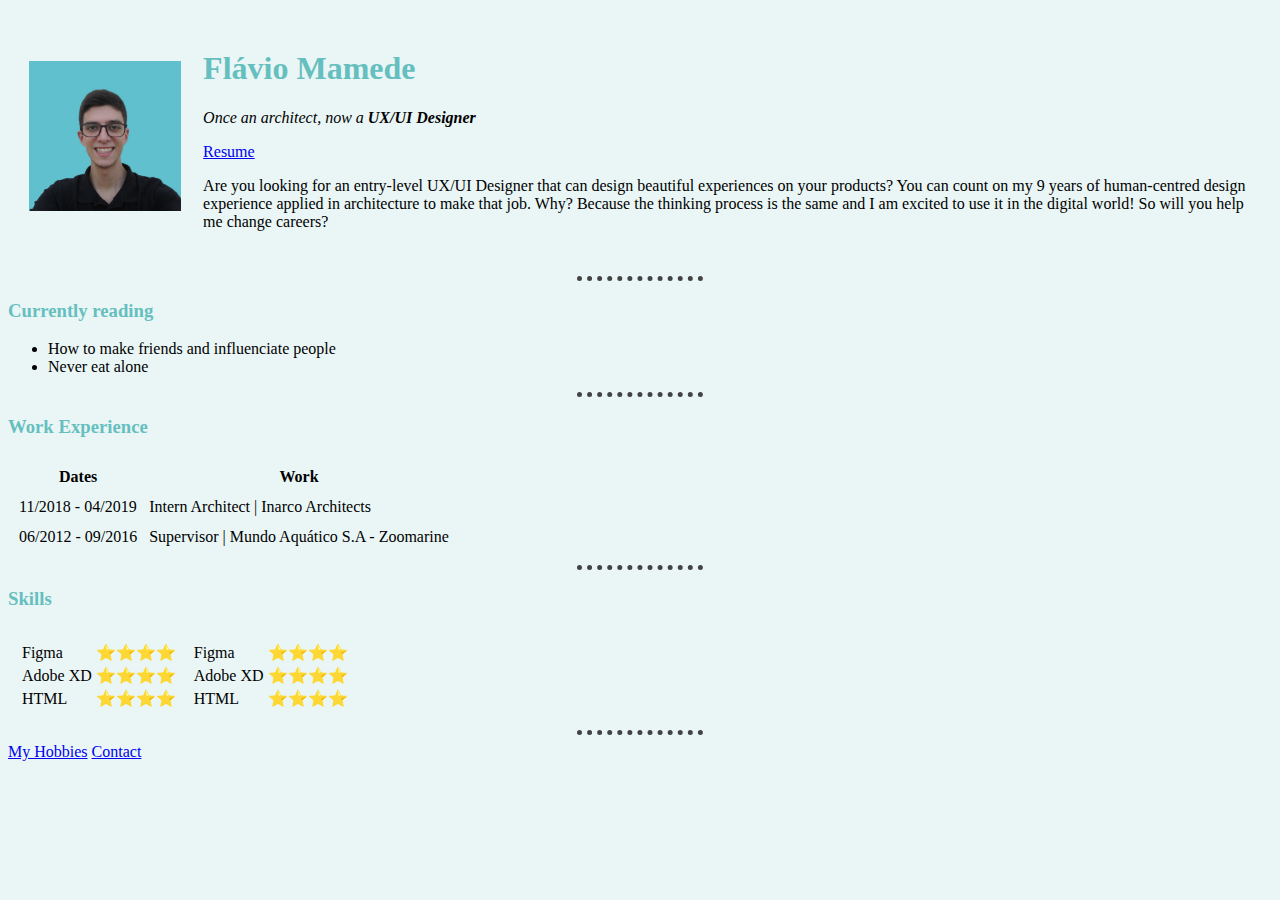
<file: index.html>
<!DOCTYPE html> <!-- VERSION OF THE HTML WE'RE USING-->
<html lang="en" dir="ltr">
<!-- tells the browser that everything in
  betweeen these tags is written on html-->

<head>
  <meta charset="utf-8">
  <!-- teels the browser that the html
 file is enconded with utf-8 and that's what we should use on html5 but
unicode has emojis-->
  <title>Flávio Mamede</title>
  <link rel="stylesheet" href="css/styles.css">
</head>

<body>
  <table cellspacing="20">
    <tr>
      <td><img src="images/flavio_mamede.jpg" alt="Flávio profile picture">
      </td>
      <td>
        <h1>Flávio Mamede</h1>
        <p><em>Once an architect, now a <strong>UX/UI Designer</strong></em></p>
        <a href="https://bit.ly/3kWPSZk">Resume</a>
        <p>Are you looking for an entry-level UX/UI Designer that can design beautiful experiences on your products? You can count on my 9 years of human-centred design experience applied in architecture to make that job. Why? Because the thinking
          process
          is the same and I am excited to use it in the digital world!
          So will you help me change careers?</p>
      </td>
    </tr>
  </table>
  <hr>
  <h3>Currently reading</h3>
  <ul>
    <li>How to make friends and influenciate people</li>
    <li>Never eat alone</li>
  </ul>
  <hr>
  <h3>Work Experience</h3>
  <table cellspacing="10">
    <thead>
      <tr>
        <th>Dates</th>
        <th>Work</th>
      </tr>
    </thead>
    <tbody>
      <tr>
        <td>11/2018 - 04/2019</td>
        <td>Intern Architect | Inarco Architects</td>
      </tr>
      <tr>
        <td>06/2012 - 09/2016</td>
        <td>Supervisor | Mundo Aquático S.A - Zoomarine</td>
      </tr>
    </tbody>
    <tfoot>

    </tfoot>
  </table>
  <hr>
  <h3>Skills</h3>
  <table cellspacing="10">
    <tr>
      <td>
        <table>
          <tr>
            <td>Figma</td>
            <td>⭐⭐⭐⭐</td>
          </tr>
          <tr>
            <td>Adobe XD</td>
            <td>⭐⭐⭐⭐</td>
          </tr>
          <tr>
            <td>HTML</td>
            <td>⭐⭐⭐⭐</td>
          </tr>
        </table>
      </td>
      <td>
        <table>
          <tr>
            <td>Figma</td>
            <td>⭐⭐⭐⭐</td>
          </tr>
          <tr>
            <td>Adobe XD</td>
            <td>⭐⭐⭐⭐</td>
          </tr>
          <tr>
            <td>HTML</td>
            <td>⭐⭐⭐⭐</td>
          </tr>
        </table>
      </td>
    </tr>
  </table>

  <hr>
  <a href="hobbies.html">My Hobbies</a>
  <a href="contact.html">Contact</a>
</body>

</html>
</file>
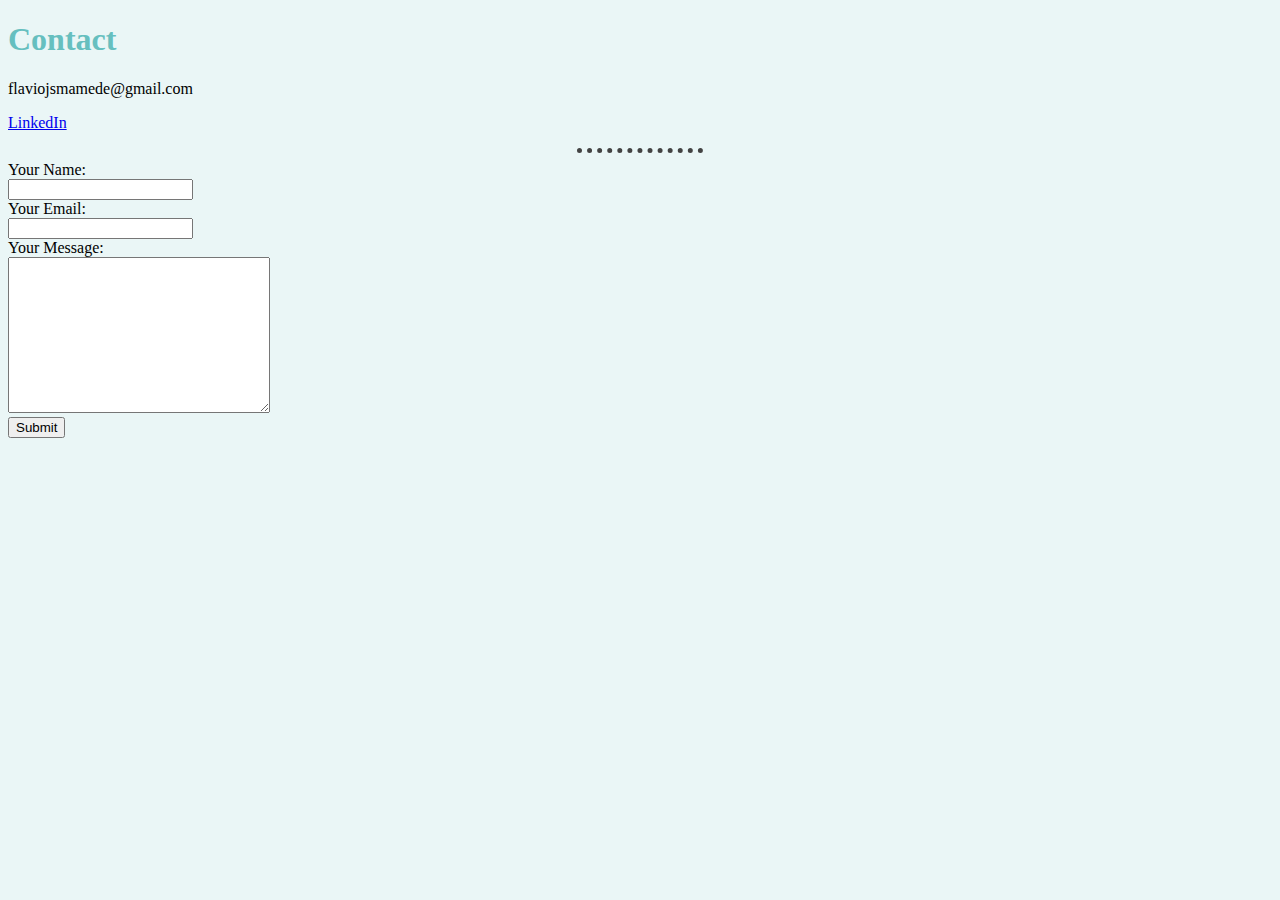
<file: contact.html>
<!DOCTYPE html>
<html lang="en" dir="ltr">

<head>
  <meta charset="utf-8">
  <title>Contact</title>
  <link rel="stylesheet" href="css/styles.css">
</head>

<body>
  <h1>Contact</h1>

  <p>flaviojsmamede@gmail.com</p>
  <p><a href="https://www.linkedin.com/in/flaviomamede/">LinkedIn</a></p>
  <hr>
  <form action="mailto:flaviojsmamede@gmail.com" method="post" enctype="text/plain">
    <label for="">Your Name:</label><br>
    <input type="text" name="yourName" value=""><br>
    <label for="">Your Email:</label><br>
    <input type="email" name="yourEmail"><br>
    <label for="">Your Message:</label><br>
    <textarea name="yourMessage" cols="30" rows="10"></textarea><br>
    <input type="submit" name="">
  </form>
</body>

</html>
</file>
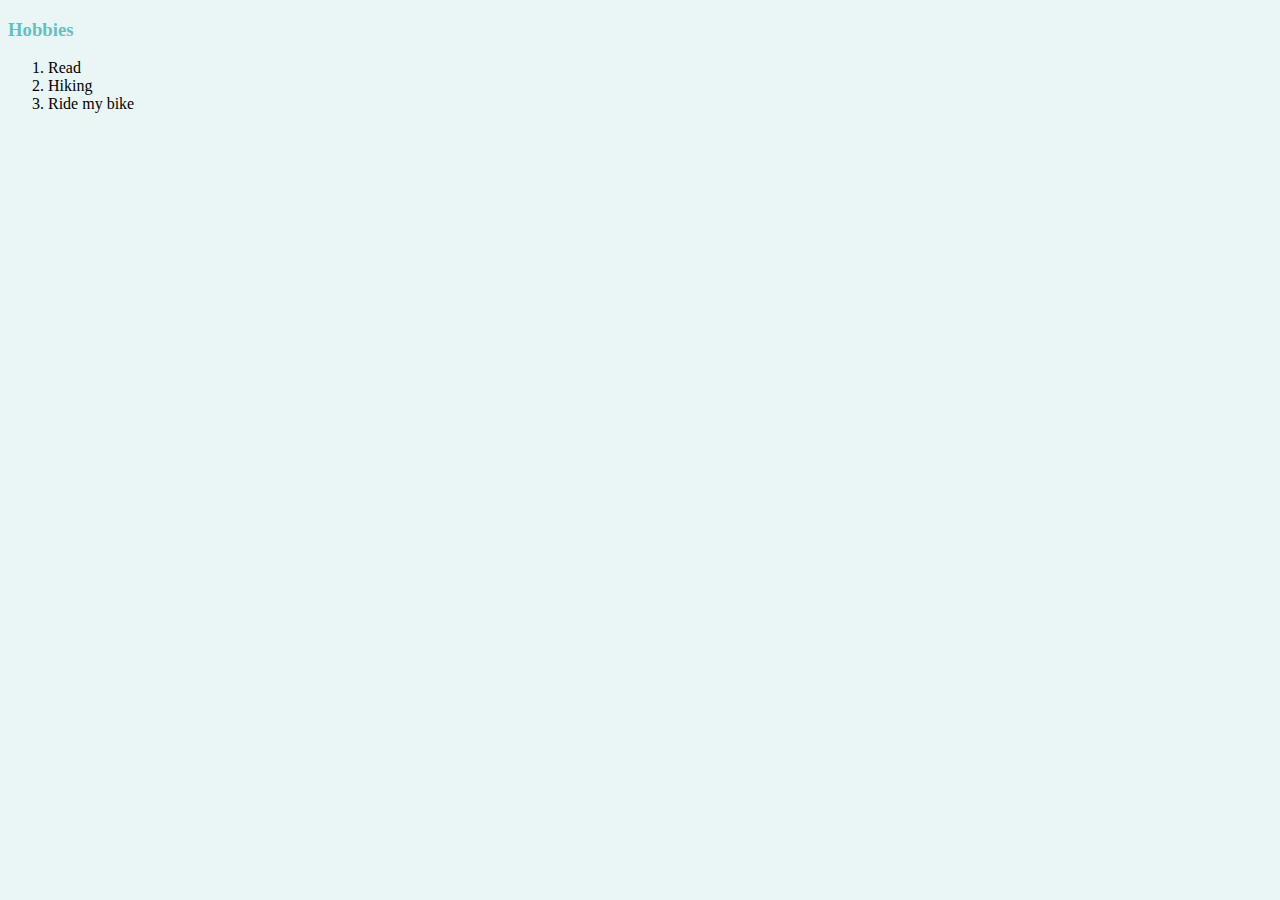
<file: hobbies.html>
<!DOCTYPE html>
<html lang="en" dir="ltr">

<head>
  <meta charset="utf-8">
  <title>Hobbies</title>
  <link rel="stylesheet" href="css/styles.css">
</head>

<body>
  <h3>Hobbies</h3>
  <ol>
    <li>Read</li>
    <li>Hiking</li>
    <li>Ride my bike</li>
  </ol>
</body>

</html>
</file>
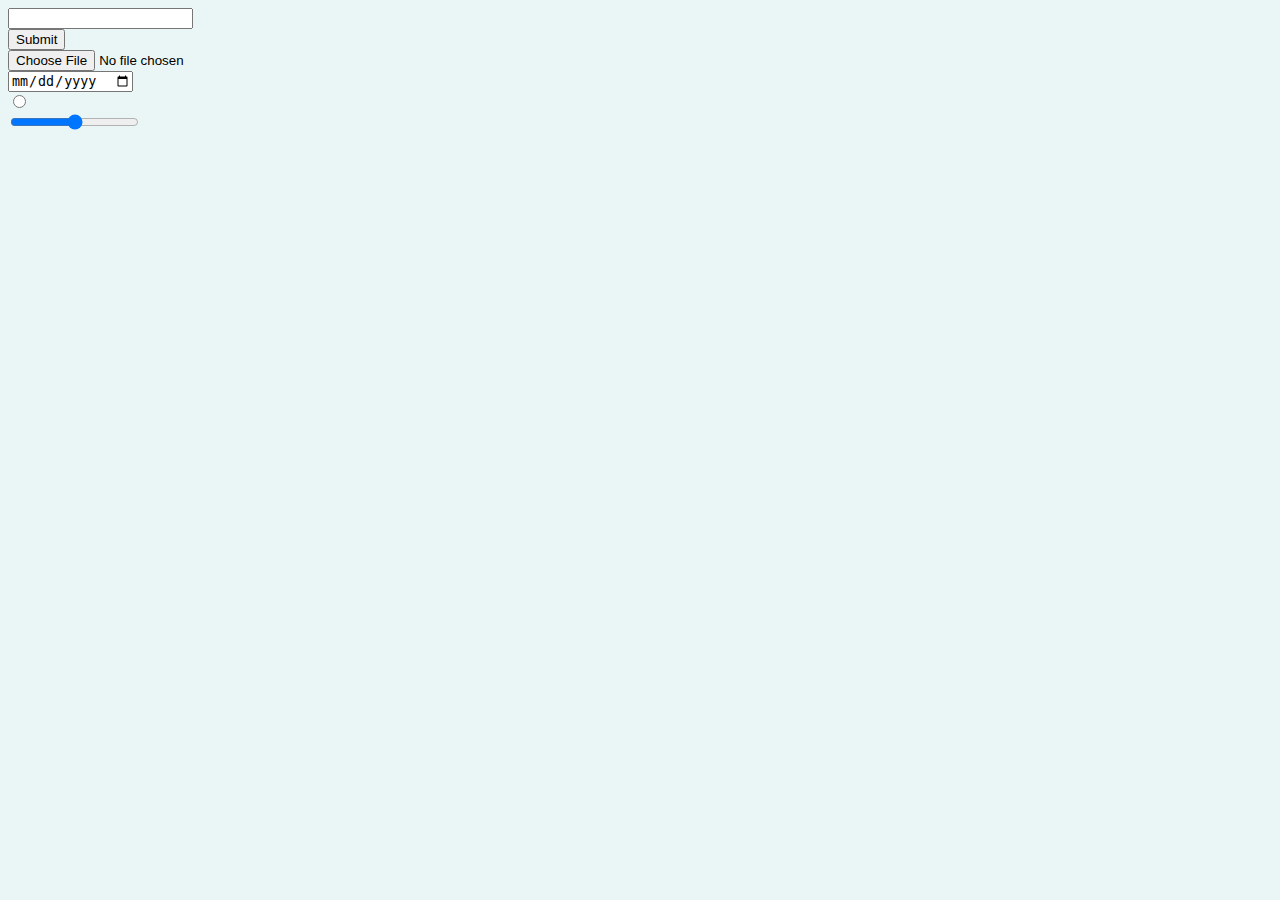
<file: inputs.html>
<!DOCTYPE html>
<html lang="en" dir="ltr">
  <head>
    <meta charset="utf-8">
    <title>inputs</title>
    <link rel="stylesheet" href="css/styles.css">
  </head>
  <body>
    <form action="">
      <input type="text"><br>
      <input type="submit"><br>
      <input type="file"><br>
      <input type="date"><br>
      <input type="radio"><br>
      <input type="range">
    </form>
  </body>
</html>
</file>
<file: css/styles.css>
body {
  background-color: #EAF6F6;
}

hr {
  border-style: none none dotted none;
  width: 10%;
  border-width: 5px;
  border-color: #434343;
}
img {
  height: 150px;
}
h1, h3 {
  color: #66BFBF;
}
</file>
